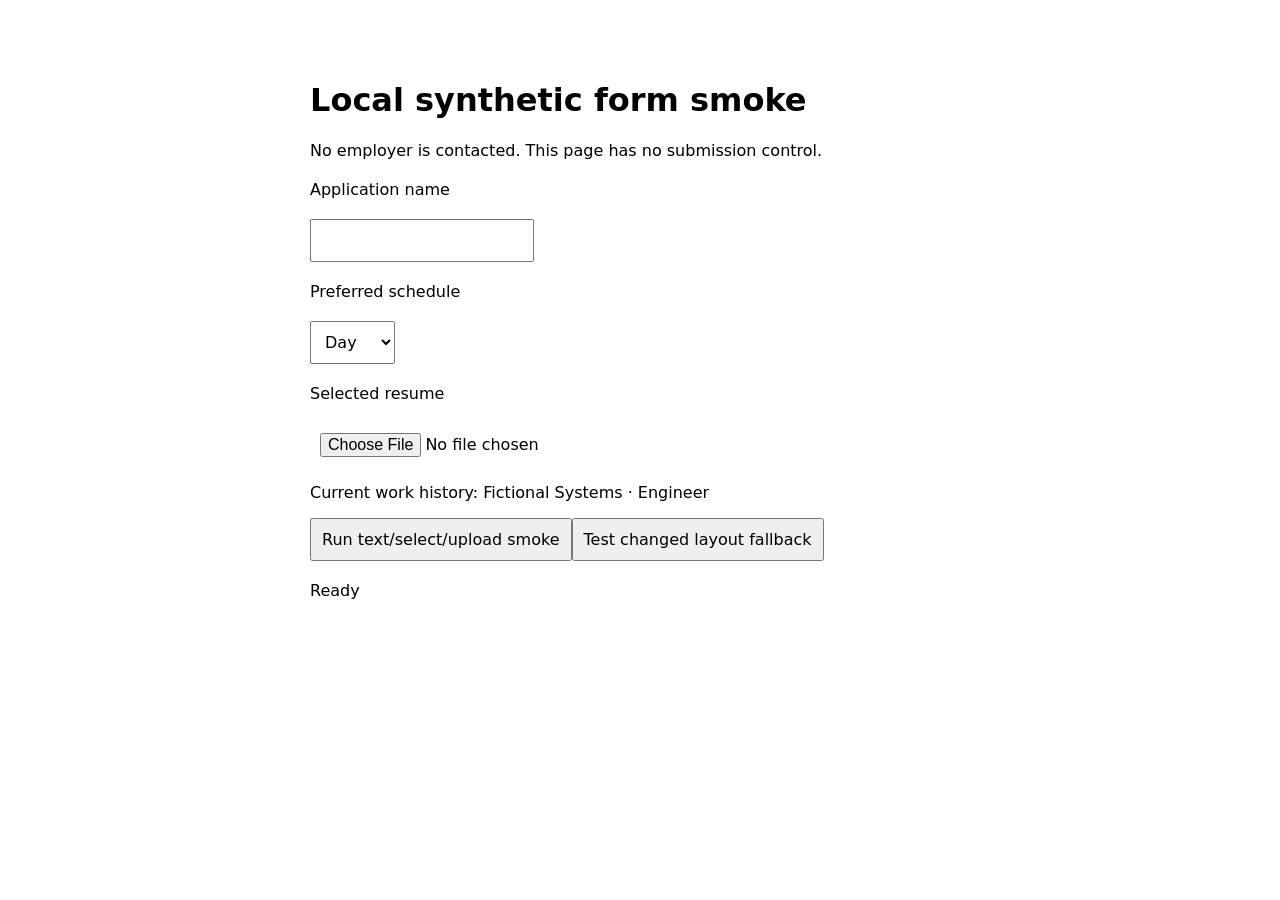
<file: fixtures/form.html>
<!doctype html><html lang="en"><meta charset="utf-8"><meta name="viewport" content="width=device-width,initial-scale=1"><title>Synthetic application form</title>
<style>body{font:16px system-ui;max-width:660px;margin:40px auto;padding:20px}label{display:grid;gap:8px;margin:20px 0}input,select,button{font:inherit;padding:10px;max-width:100%}output{display:block;margin-top:20px;overflow-wrap:anywhere}</style>
<h1>Local synthetic form smoke</h1><p>No employer is contacted. This page has no submission control.</p>
<form id="application" data-job-url="https://example.org/jobs/local" onsubmit="return false">
<label for="name">Application name</label><input id="name" type="text">
<label for="schedule">Preferred schedule</label><select id="schedule"><option value="Day">Day</option><option value="Night">Night</option></select>
<label for="resume">Selected resume</label><input id="resume" type="file" accept=".pdf">
<p>Current work history: <span data-history>Fictional Systems · Engineer</span></p></form>
<button id="run" type="button">Run text/select/upload smoke</button><button id="changed" type="button">Test changed layout fallback</button><output id="result" role="status">Ready</output>
<script src="form-adapter.js"></script><script>
window.runSyntheticFormSmoke = async function(changed = false) {
 const root = document.getElementById('application');
 const file = new File(['%PDF-1.4\n% Synthetic local upload fixture\n%%EOF\n'], 'synthetic-resume.pdf', { type: 'application/pdf' });
 const plan = { jobUrl: root.dataset.jobUrl, history: 'Fictional Systems · Engineer', fields: [
  { label: 'Application name', type: 'text', value: 'Fictional Candidate' },
  { label: 'Preferred schedule', type: 'select', options: ['Day', 'Night'], value: 'Night' },
  { label: 'Selected resume', type: 'upload', file, sha256: await LocalForm.hash(file) }
 ] };
 const option = new Option('Changed option', 'Changed'); if (changed) document.getElementById('schedule').add(option);
 try { const result = await LocalForm.fill(root, plan); document.getElementById('result').textContent = 'passed: text/select/upload/history verified'; return result; }
 catch(error) { document.getElementById('result').textContent = error.message; if (!changed || error.message !== 'page_changed') throw error; return { stopped: 'page_changed' }; }
 finally { if (changed) option.remove(); }
};
document.getElementById('run').onclick = () => runSyntheticFormSmoke();
document.getElementById('changed').onclick = () => runSyntheticFormSmoke(true);
</script></html>
</file>
